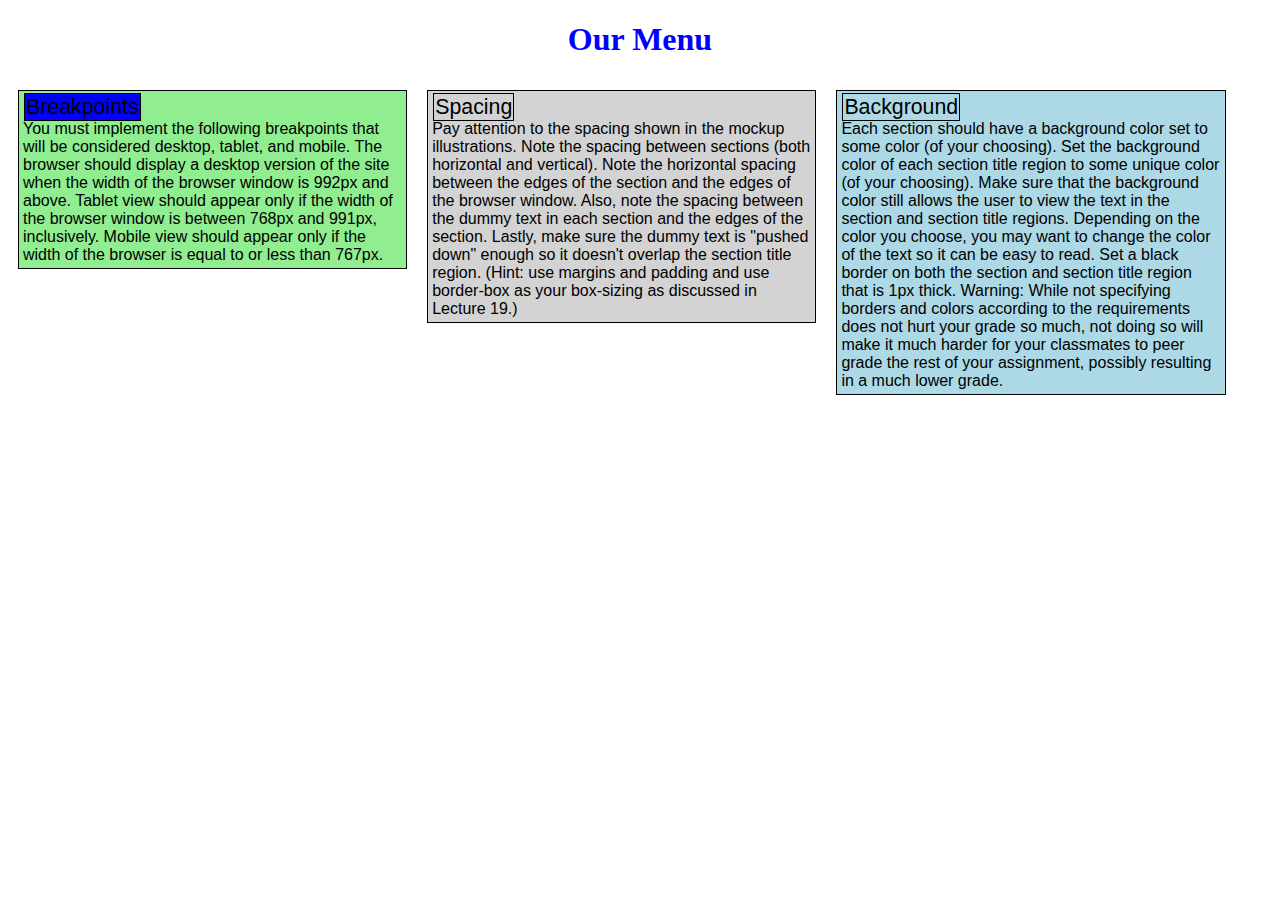
<file: Module-2/index.html>
<!DOCTYPE html>
<html>
<head>
<meta charset="utf-8">
<title>Module 2 Task</title>
<! old: <link rel="stylesheet" type="text/css" href="style.css">
<link rel="stylesheet" href="stylesheets/style2.css">
</head>

<body>

	<h1> Our Menu </h1>

<p id="box1"> <span id="title1"> Breakpoints </span><br>
You must implement the following breakpoints that will be considered desktop, tablet, and mobile. The browser should display a desktop version of the site when the width of the browser window is 992px and above. Tablet view should appear only if the width of the browser window is between 768px and 991px, inclusively. Mobile view should appear only if the width of the browser is equal to or less than 767px. </p>

<p id="box2"> <span id="title2"> Spacing </span><br>
Pay attention to the spacing shown in the mockup illustrations. Note the spacing between sections (both horizontal and vertical). Note the horizontal spacing between the edges of the section and the edges of the browser window. Also, note the spacing between the dummy text in each section and the edges of the section. Lastly, make sure the dummy text is "pushed down" enough so it doesn't overlap the section title region. (Hint: use margins and padding and use border-box as your box-sizing as discussed in Lecture 19.) </p> 

<p id="box3"> <span id="title3"> Background </span><br>
Each section should have a background color set to some color (of your choosing). Set the background color of each section title region to some unique color (of your choosing). Make sure that the background color still allows the user to view the text in the section and section title regions. Depending on the color you choose, you may want to change the color of the text so it can be easy to read. Set a black border on both the section and section title region that is 1px thick. Warning: While not specifying borders and colors according to the requirements does not hurt your grade so much, not doing so will make it much harder for your classmates to peer grade the rest of your assignment, possibly resulting in a much lower grade. </p>

</body>
</html>
</file>
<file: Module-2/stylesheets/style2.css>
style.css
<body>

* {box-sizing: border-box; }

h1 {color: blue; text-align: center}

p {padding: 4px 4px 4px 4px;
border: 1px solid black;
margin: 10px;
width: 40%;
float: left;}

span {padding: 1px 1px 1px 1px;
	border: 1px solid black;
	margin: 1px;
	position: relative; 
	right: 0px; top: 0px; 
	width: 120px;
	font-size: 16pt;}

#box1 {background-color: lightgreen; font-family: Helvetica;}
#box2 {background-color: lightgray; font-family: Helvetica;}
#box3 {background-color: lightblue; font-family: Helvetica;}

#title1 {background-color: blue; font-color: white;}

/*** Large Devices ***/
@media (min-width: 992px) {
	#box1 {width: 30%}
	#box2 {width: 30%}
	#box3 {width: 30%}
}

/*** Medium Devices ***/
@media (min-width: 768px) and (max-width: 991px) {
	#box1 {width: 45%}
	#box2 {width: 45%}
	#box3 {width: 95%; float: left}
}
/*** Small Devices ***/
@media (max-width: 767px) {
	#box1 {width: 90%}
	#box2 {width: 90%; float: left}
	#box3 {width: 90%; float: left}
}

</body>
</file>
